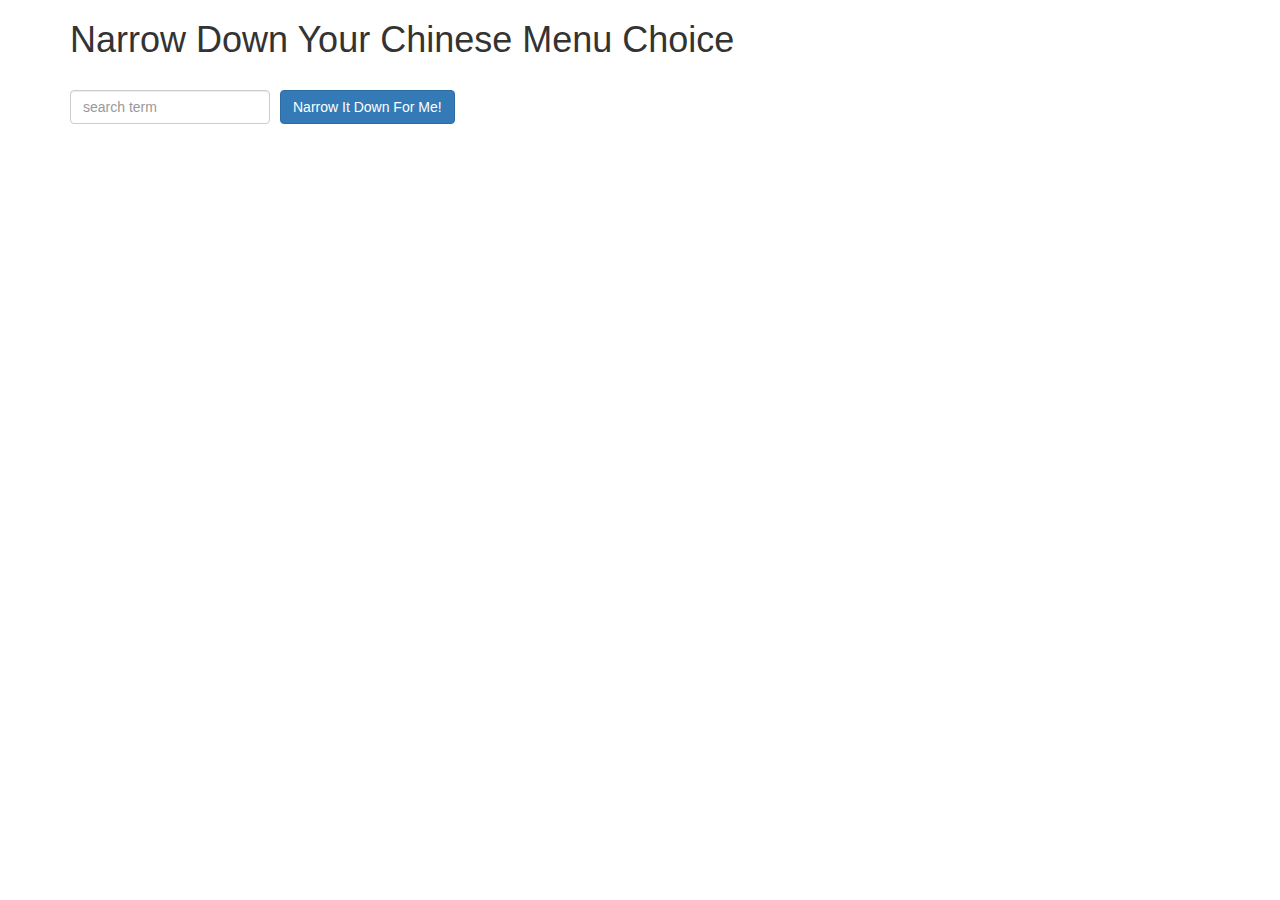
<file: module3-solution/index.html>
<!doctype html>
<html lang="en" ng-app="NarrowItDownApp">
  <head>
    <title>Narrow Down Your Menu Choice</title>
    <meta name="viewport" content="width=device-width, initial-scale=1">
    <link rel="stylesheet" href="styles/bootstrap.min.css">
    <link rel="stylesheet" href="styles/styles.css">
  </head>
<body>
   <div class="container" ng-controller="NarrowItDownController as narrow">
    <h1>Narrow Down Your Chinese Menu Choice</h1>
    <div>
      <div class="form-group">
        <input type="text" placeholder="search term" class="form-control" ng-model="narrow.search">
      </div>
      <div class="form-group narrow-button">
        <button ng-click="narrow.narrowMenu()" class="btn btn-primary">Narrow It Down For Me!</button>
      </div>
    </div>
    <div style="float:left;">
      <found-items found="narrow.found" warning-alert="narrow.warning()" remove-item="narrow.removeItem(index)"></found-items>
    </div>

  </div>

</body>
<script src="angular.min.js"></script>
<script src="app.js"></script>
</html>
</file>
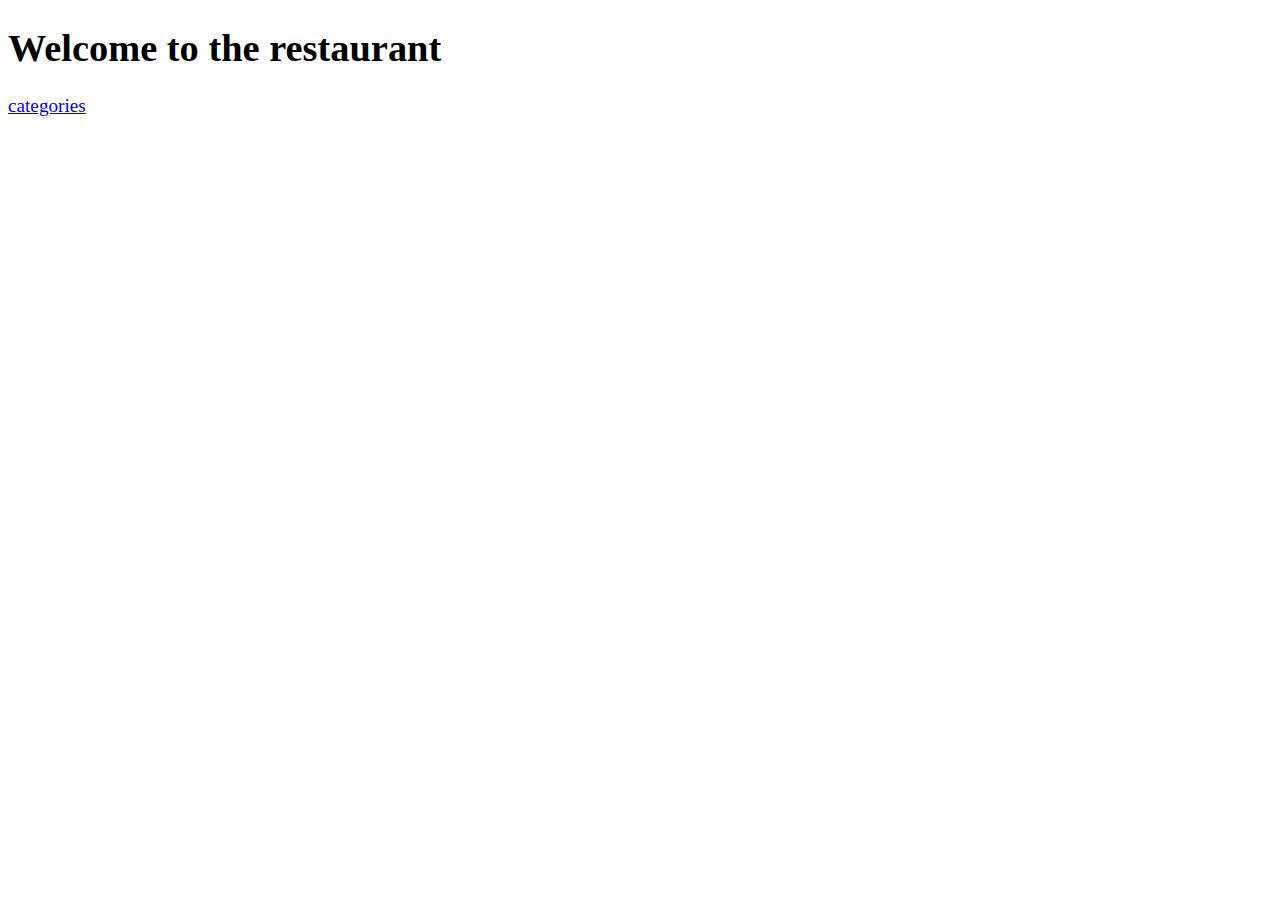
<file: module4-solution/index.html>
<!DOCTYPE html>
<html ng-app='MenuApp'>
  <head>
    <meta charset="utf-8">
    <link rel="stylesheet" href="css/styles.css">
    <title>Menu App</title>
  </head>
  <body>
    <ui-view></ui-view>

    <!-- Libraries -->
    <script src="lib/angular.min.js"></script>
    <script src="lib/angular-ui-router.min.js"></script>




    <!-- Modules -->
    <script src="src/menuapp.module.js"></script>
    <script src="src/data.module.js"></script>


    <!--routes -->
    <script src="src/routes.js"></script>

    <!-- 'MenuApp' module artifacts -->
    <script src="src/menudata.service.js"></script>
    <script src="src/categories.component.js"></script>
    <script src="src/categories.controller.js"></script>
    <script src="src/items.component.js"></script>
    <script src="src/items.controller.js"></script>



  </body>
</html>
</file>
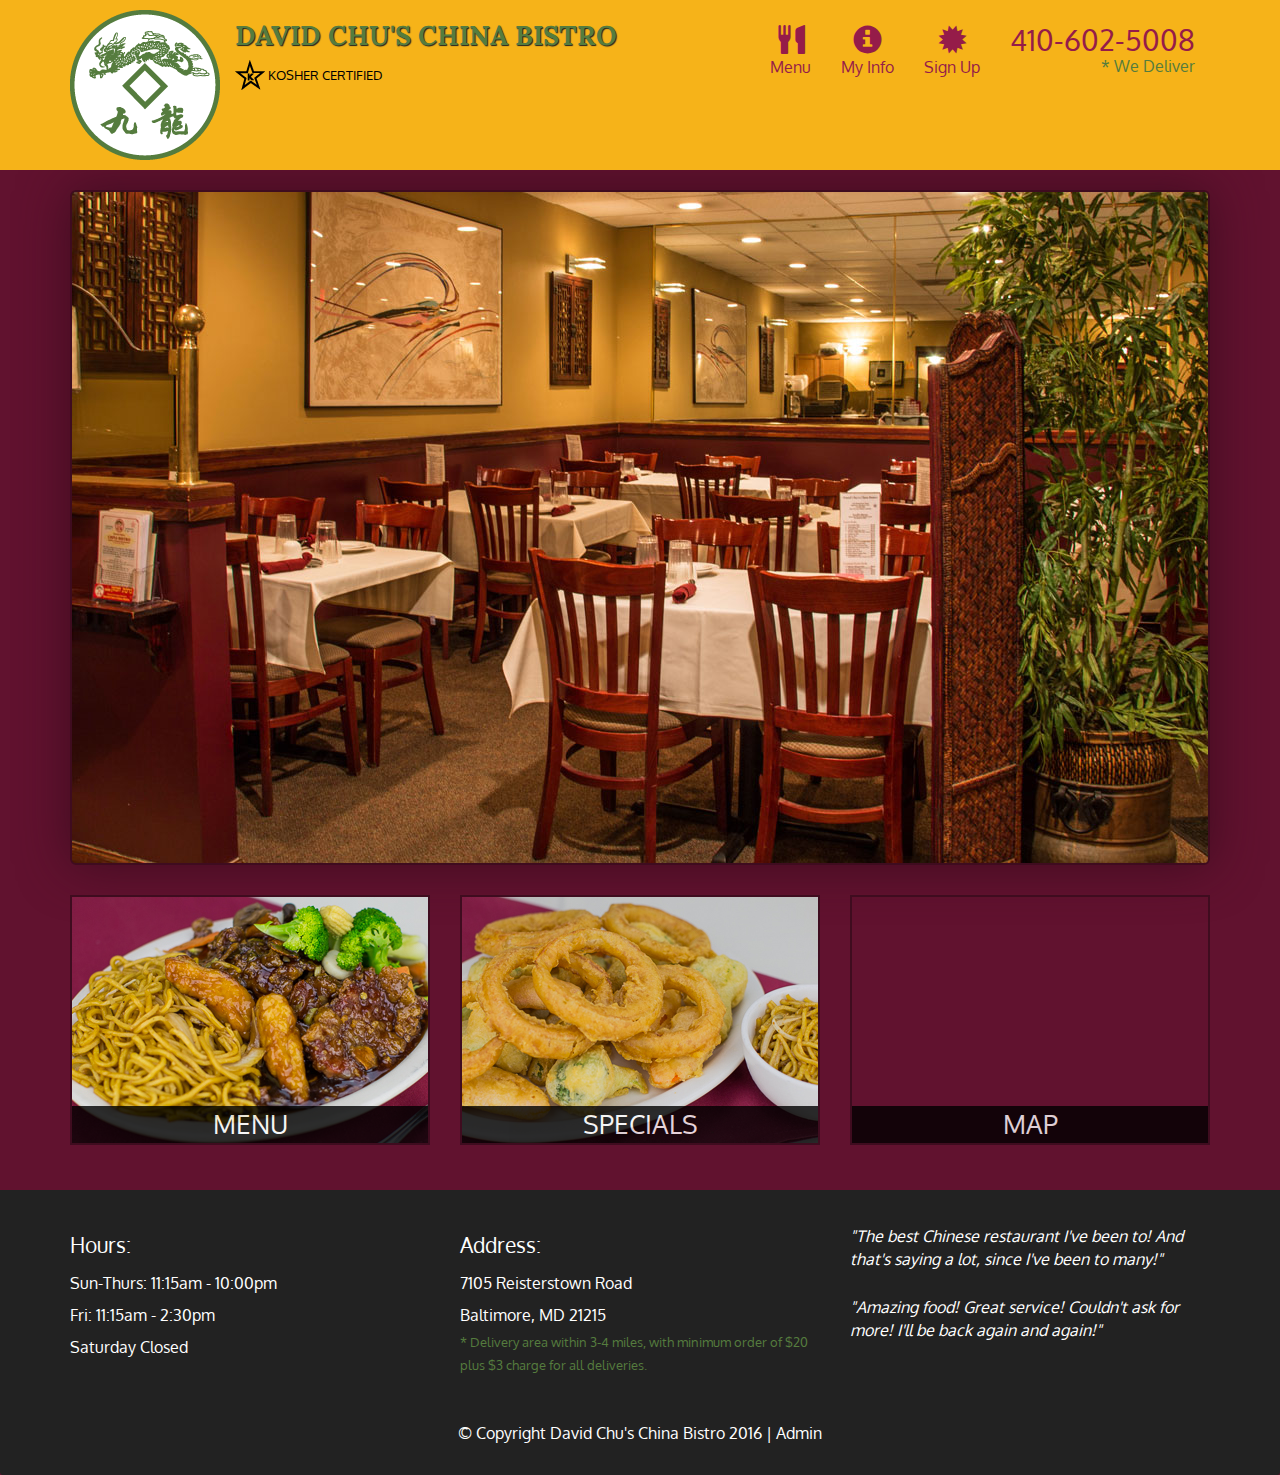
<file: module5-solution/index.html>
<!DOCTYPE html>
<html lang="en">
  <head>
    <meta charset="utf-8">
    <meta http-equiv="X-UA-Compatible" content="IE=edge">
    <meta name="viewport" content="width=device-width, initial-scale=1">
    <title>David Chu's China Bistro</title>
    <link href='https://fonts.googleapis.com/css?family=Oxygen:400,300,700' rel='stylesheet' type='text/css'>
    <link href='https://fonts.googleapis.com/css?family=Lora' rel='stylesheet' type='text/css'>
    <link rel="stylesheet" href="css/bootstrap.min.css">
    <link rel="stylesheet" href="css/restaurant.css">
    <link rel="stylesheet" href="css/common.css">
  </head>
  <body ng-app="restaurant" ng-strict-di>

    <!-- Fixed position loading indicator -->
    <loading class="loading-indicator"></loading>

    <header>
      <nav id="header-nav" class="navbar navbar-default">
        <div class="container">
          <div class="navbar-header">
            <a href="index.html" class="pull-left visible-md visible-lg">
              <div id="logo-img" alt="Logo image"></div>
            </a>

            <div class="navbar-brand">
              <a href="index.html"><h1>David Chu's China Bistro</h1></a>
              <p>
              <img src="images/star-k-logo.png" alt="Kosher certification">
              <span>Kosher Certified</span>
              </p>
            </div>

            <button id="navbarToggle" type="button" class="navbar-toggle collapsed" data-toggle="collapse" data-target="#collapsable-nav" aria-expanded="false">
              <span class="sr-only">Toggle navigation</span>
              <span class="icon-bar"></span>
              <span class="icon-bar"></span>
              <span class="icon-bar"></span>
            </button>
          </div>

          <div id="collapsable-nav" class="collapse navbar-collapse">
            <ul id="nav-list" class="nav navbar-nav navbar-right">
              <li id="navHomeButton" class="visible-xs">
                <a ui-sref="public.home">
                  <span class="glyphicon glyphicon-home"></span> Home</a>
              </li>
              <li id="navMenuButton" ui-sref-active="active">
                <a ui-sref="public.menu">
                  <span class="glyphicon glyphicon-cutlery"></span><br class="hidden-xs"> Menu</a>
              </li>
              <li>
                <a ui-sref="public.myinfo">
                  <span class="glyphicon glyphicon-info-sign"></span><br class="hidden-xs"> My Info</a>
              </li>
              <li>
                <a ui-sref="public.signup">
                  <span class="glyphicon glyphicon-certificate"></span><br class="hidden-xs"> Sign Up</a>
              </li>
              <li id="phone" class="hidden-xs">
                <a href="tel:410-602-5008">
                  <span>410-602-5008</span></a><div>* We Deliver</div>
              </li>
            </ul><!-- #nav-list -->
          </div><!-- .collapse .navbar-collapse -->
        </div><!-- .container -->
      </nav><!-- #header-nav -->
    </header>

    <div id="call-btn" class="visible-xs">
      <a class="btn" href="tel:410-602-5008">
        <span class="glyphicon glyphicon-earphone"></span>
        410-602-5008
      </a>
    </div>
    <div id="xs-deliver" class="text-center visible-xs">* We Deliver</div>

    <ui-view>
      <div class="text-center initial-loading">
        <h2>Loading Site...</h2>
      </div>
    </ui-view>

    <footer class="panel-footer">
      <div class="container">
        <div class="row">
          <section id="hours" class="col-sm-4">
            <span>Hours:</span><br>
            Sun-Thurs: 11:15am - 10:00pm<br>
            Fri: 11:15am - 2:30pm<br>
            Saturday Closed
            <hr class="visible-xs">
          </section>
          <section id="address" class="col-sm-4">
            <span>Address:</span><br>
            7105 Reisterstown Road<br>
            Baltimore, MD 21215
            <p>* Delivery area within 3-4 miles, with minimum order of $20 plus $3 charge for all deliveries.</p>
            <hr class="visible-xs">
          </section>
          <section id="testimonials" class="col-sm-4">
            <p>"The best Chinese restaurant I've been to! And that's saying a lot, since I've been to many!"</p>
            <p>"Amazing food! Great service! Couldn't ask for more! I'll be back again and again!"</p>
          </section>
        </div>
        <div class="text-center">
          &copy; Copyright David Chu's China Bistro 2016 |
          <a ui-sref="admin.auth">Admin</a></div>
      </div>
    </footer>

    <!-- Libs -->
    <script src="lib/jquery-2.1.4.min.js"></script>
    <script src="lib/bootstrap.min.js"></script>
    <script src="lib/angular.min.js"></script>
    <script src="lib/angular-ui-router.min.js"></script>

    <!-- Main Restaurant Module -->
    <script src="src/restaurant.module.js"></script>

    <!-- Common Module -->
    <script src="src/common/common.module.js"></script>
    <script src="src/common/loading/loading.component.js"></script>
    <script src="src/common/loading/loading.interceptor.js"></script>
    <script src="src/common/menu.service.js"></script>

    <!-- Public Module -->
    <script src="src/public/public.module.js"></script>
    <script src="src/public/public.routes.js"></script>
    <script src="src/public/menu/menu.controller.js"></script>
    <script src="src/public/menu-category/menu-category.component.js"></script>
    <script src="src/public/menu-items/menu-items.controller.js"></script>
    <script src="src/public/menu-item/menu-item.component.js"></script>
    <script src="src/public/sign-up/sign-up.controller.js"></script>
    <script src="src/public/my-info/my-info.controller.js"></script>

    <!-- ADMIN SITE -->

    <!--Application files -->

  </body>

</html>
</file>
<file: module3-solution/styles/styles.css>
h1 {
  margin-bottom: 30px;
}
input[type="text"] {
  width: 200px;
  float: left;
}
.narrow-button {
  float: left;
  margin-left: 10px;
}
.loader {
  display: none;
  margin-left: 5px;
  font-size: 10px;
  float: left;
  border-top: 1.1em solid rgba(147, 147, 147, 0.2);
  border-right: 1.1em solid rgba(147, 147, 147, 0.2);
  border-bottom: 1.1em solid rgba(147, 147, 147, 0.2);
  border-left: 1.1em solid #676767;
  -webkit-transform: translateZ(0);
  -ms-transform: translateZ(0);
  transform: translateZ(0);
  -webkit-animation: load8 1.1s infinite linear;
  animation: load8 1.1s infinite linear;
}
.loader,
.loader:after {
  border-radius: 50%;
  width: 3em;
  height: 3em;
}
@-webkit-keyframes load8 {
  0% {
    -webkit-transform: rotate(0deg);
    transform: rotate(0deg);
  }
  100% {
    -webkit-transform: rotate(360deg);
    transform: rotate(360deg);
  }
}
@keyframes load8 {
  0% {
    -webkit-transform: rotate(0deg);
    transform: rotate(0deg);
  }
  100% {
    -webkit-transform: rotate(360deg);
    transform: rotate(360deg);
  }
}
</file>
<file: module4-solution/css/styles.css>
body {
  font-size: 1.2em;
}

div.tabs > a, div.tabs > button {
  margin-right: 10px;
  font-size: 1.2em;
}

div.tabs {
  margin-bottom: 10px;
}

.activeTab {
  font-weight: bold;
}
</file>
<file: module5-solution/css/restaurant.css>
body {
  font-size: 16px;
  color: #fff;
  background-color: #61122f;
  font-family: 'Oxygen', sans-serif;
}

.initial-loading {
  margin-top: 60px;
}

/** HEADER **/
#header-nav {
  background-color: #f6b319;
  border-radius: 0;
  border: 0;
}

#logo-img {
  background: url('../images/restaurant-logo_large.png') no-repeat;
  width: 150px;
  height: 150px;
  margin: 10px 15px 10px 0;
}

.navbar-brand {
  padding-top: 25px;
}
.navbar-brand h1 { /* Restaurant name */
  font-family: 'Lora', serif;
  color: #557c3e;
  font-size: 1.5em;
  text-transform: uppercase;
  font-weight: bold;
  text-shadow: 1px 1px 1px #222;
  margin-top: 0;
  margin-bottom: 0;
  line-height: .75;
}
.navbar-brand a:hover, .navbar-brand a:focus {
  text-decoration: none;
}
.navbar-brand p { /* Kosher cert */
  color: #000;
  text-transform: uppercase;
  font-size: .7em;
  margin-top: 15px;
}
.navbar-brand p span { /* Star-K */
  vertical-align: middle;
}

#nav-list {
  margin-top: 10px;
}
#nav-list a {
  color: #951C49;
  text-align: center;
}
#nav-list a:hover {
  background: #E7E7E7;
}
#nav-list a span {
  font-size: 1.8em;
}

#phone {
  margin-top: 5px;
}
#phone a { /* Phone number */
  text-align: right;
  padding-bottom: 0;
}
#phone div { /* We Deliver */
  color: #557c3e;
  text-align: right;
  padding-right: 15px;
}

.navbar-header button.navbar-toggle, .navbar-header .icon-bar {
  border: 1px solid #61122f;
}
.navbar-header button.navbar-toggle {
  clear: both;
  margin-top: -30px;
}
/* END HEADER */

/* FOOTER */
.panel-footer {
  margin-top: 30px;
  padding-top: 35px;
  padding-bottom: 30px;
  background-color: #222;
  border-top: 0;
}
.panel-footer div.row {
  margin-bottom: 35px;
}
#hours, #address {
  line-height: 2;
}
#hours > span, #address > span {
  font-size: 1.3em;
}
#address p {
  color: #557c3e;
  font-size: .8em;
  line-height: 1.8;
}
#testimonials {
  font-style: italic;
}
#testimonials p:nth-child(2) {
  margin-top: 25px;
}
a[ui-sref="admin.auth"] {
  color: #fff;
}
/* END FOOTER */

/********** Medium devices only **********/
@media (min-width: 992px) and (max-width: 1199px) {
  /* Header */
  #logo-img {
    background: url('../images/restaurant-logo_medium.png') no-repeat;
    width: 100px;
    height: 100px;
    margin: 5px 5px 5px 0;
  }
  /* End Header */
}


/********** Extra small devices only **********/
@media (max-width: 767px) {
  /* Header */
  .navbar-brand {
    padding-top: 10px;
    height: 80px;
  }
  .navbar-brand h1 { /* Restaurant name */
    padding-top: 10px;
    font-size: 5vw; /* 1vw = 1% of viewport width */
  }
  .navbar-brand p { /* Kosher cert */
    font-size: .6em;
    margin-top: 12px;
  }
  .navbar-brand p img { /* Star-K */
    height: 20px;
  }

  #collapsable-nav a { /* Collapsed nav menu text */
    font-size: 1.2em;
  }
  #collapsable-nav a span { /* Collapsed nav menu glyph */
    font-size: 1em;
    margin-right: 5px;
  }

  #call-btn > a {
    font-size: 1.5em;
    display: block;
    margin: 0 20px;
    padding: 10px;
    border: 2px solid #fff;
    background-color: #f6b319;
    color: #951c49;
  }
  #xs-deliver {
    margin-top: 5px;
    font-size: .7em;
    letter-spacing: .1em;
    text-transform: uppercase;
  }
  /* End Header */

  /* Footer */
  .panel-footer section {
    margin-bottom: 30px;
    text-align: center;
  }
  .panel-footer section:nth-child(3) {
    margin-bottom: 0; /* margin already exists on the whole row */
  }
  .panel-footer section hr {
    width: 50%;
  }
  /* End Footer */
}


/********** Super extra small devices Only :-) (e.g., iPhone 4) **********/
@media (max-width: 479px) {
  /* Header */
  .navbar-brand h1 { /* Restaurant name */
    padding-top: 5px;
    font-size: 6vw;
  }
  /* End Header */
}
</file>
<file: module5-solution/css/common.css>
.loading-indicator {
    display: block;
    width: 70px;
    position: fixed;
    left: 0;
    right: 0;
    margin: 0 auto;
    top: 40%;
    z-index: 100;
    background-color: #FFF;
}

.loading-indicator img {
    width: 70px;
    background-color: #FFF;
}

.ui-view-placeholder {
    margin-top: 60px;
}
</file>
